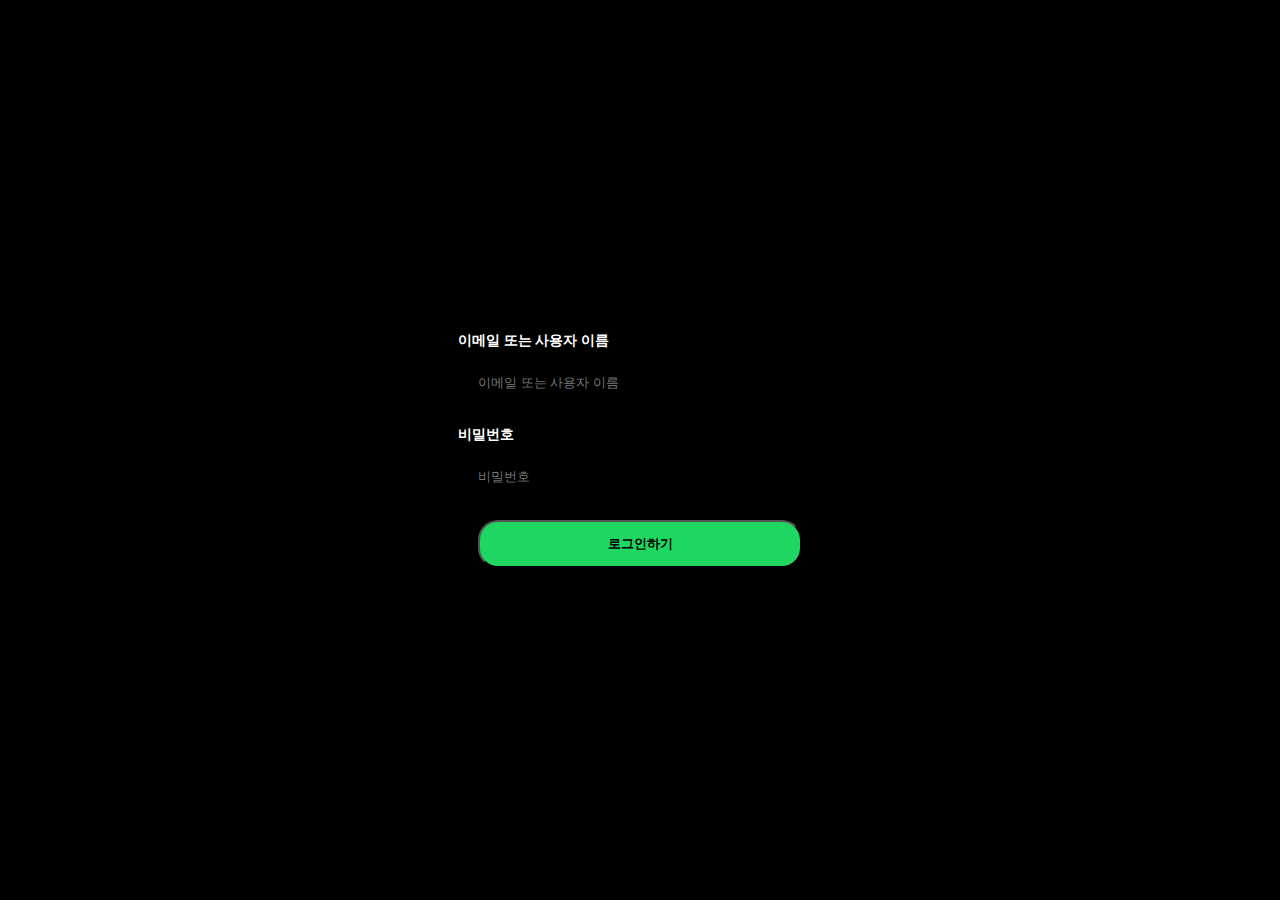
<file: frontend/index.html>
<!DOCTYPE html>
<html>

<head>
  <meta charset="utf-8">
  <meta name="viewport" content="width=device-width">
  <title>로그인</title>
  <link href="login.css" rel="stylesheet" type="text/css" />
  <script src="login.js" type="text/javascript"></script>
</head>

<body>
  <form>
    <div class="input-text">이메일 또는 사용자 이름</div>
    <input id="text" placeholder="이메일 또는 사용자 이름"/>
    <div class="input-text">비밀번호</div>
    <input type="password" placeholder="비밀번호" maxlength="8" />
  </form>
  <button onclick="popId()">로그인하기</button>

</body>

</html>
</file>
<file: frontend/login.css>
html,body {
  margin: 0;
  width: 100vw;
  height: 100vh;
  font-size: 16px;
  background-color: black;
  color: white;
}

body {
  display: flex;
  justify-content: center;
  flex-direction: column;
  align-items: center;
}

form {
  display: flex;
  flex-direction: column;
}

.input-text {
  font-size: 14px;
  font-weight: bold;
  padding: 0 0 8px;
}

form input {
  width: 324px;
  height: 48px;
  border: none;
  background: transparent;
  margin: 0 0 20px;
  color: white;
  padding: 0px 20px;
}

button {
  background-color: #1ed760;
  border-radius: 20px;
  width: 324px;
  height: 48px;
  font-weight: bold;
}

button:hover {
  transform: scale(1.05);
  transition-duration: 0.1s;
}
</file>
